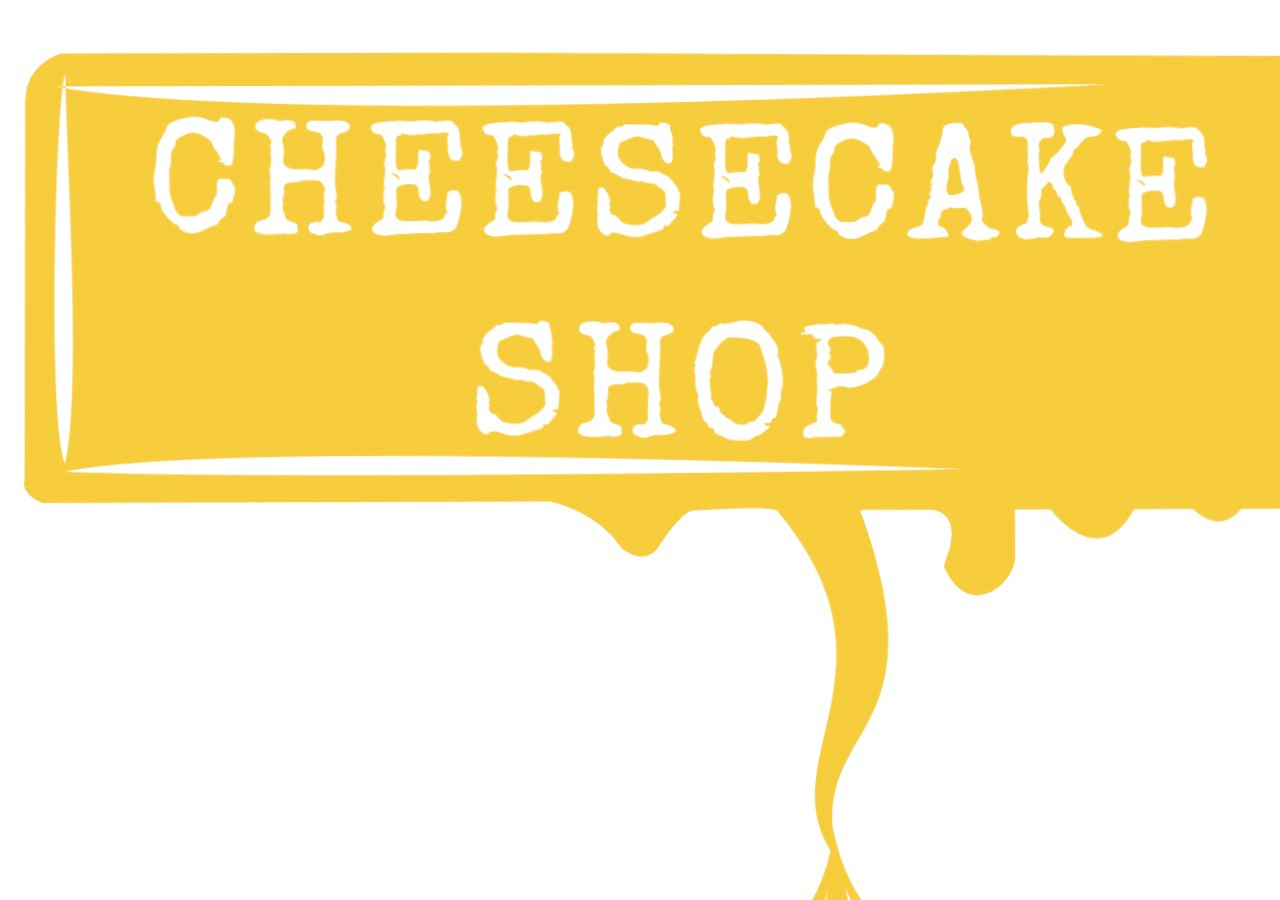
<file: cheese.html>
<!DOCTYPE html>
<html lang="ja">
<head>
    <meta charset="UTF-8">
    <meta name="viewport" content="width=device-width, initial-scale=1.0">
    <title>Document</title>
    <script src="https://ajax.googleapis.com/ajax/libs/jquery/3.4.1/jquery.min.js"></script> 
    <link rel="stylesheet" href="css/cheese.css">
</head>
<body>


    <section class="container">
        <div class="wave"></div>
    </section>



    <div class="start">
        <p></p>
    </div>

    <script>
    $(function() {
    setTimeout(function(){
    $('.start p').fadeIn(1600);
    },500); //0.5秒後にロゴをフェードイン!
    setTimeout(function(){
    $('.start').fadeOut(500);
    },2500); //2.5秒後にロゴ含め真っ白背景をフェードアウト！
    });
    </script>

</body>
</html>
</file>
<file: css/cheese.css>
body{
    margin: 0 auto;
    max-width: 960px;
}

.main_img{
    background: url(../img/cheesecakeshop.png);
}

.anime_test {
    display:  block;                /* ブロック要素にする */
    margin: 0 auto;                 /* 要素中央揃え */
    position:  relative;            /* 位置指定 */
    animation: anime1 1s ease; 
    padding-top: 50px;    /* アニメーション指定 */
}

@keyframes anime1 {
    0% {
        opacity:  0;                /* 透明度指定 */
        top: 50px;                  /* 位置指定 */
    }
    100% {
        opacity:  1;                /* 透明度指定 */
        top: 0;                     /* 位置指定 */
    }
}

.index{
    padding-bottom: 30px;
    padding-top: 40px;
}

.start {
	background: url(../img/cheese.jpg);
	position: fixed;
	top: 0;
	left: 0;
	height: 100%;
	width: 100%;
	z-index: 9000;
}
.start p {
	position: fixed;
	left: 50%;
	top: 50%;
	transform: translate(-50%, -50%);
	display: none;
	z-index: 9999;
	width: 280px;
}
</file>
